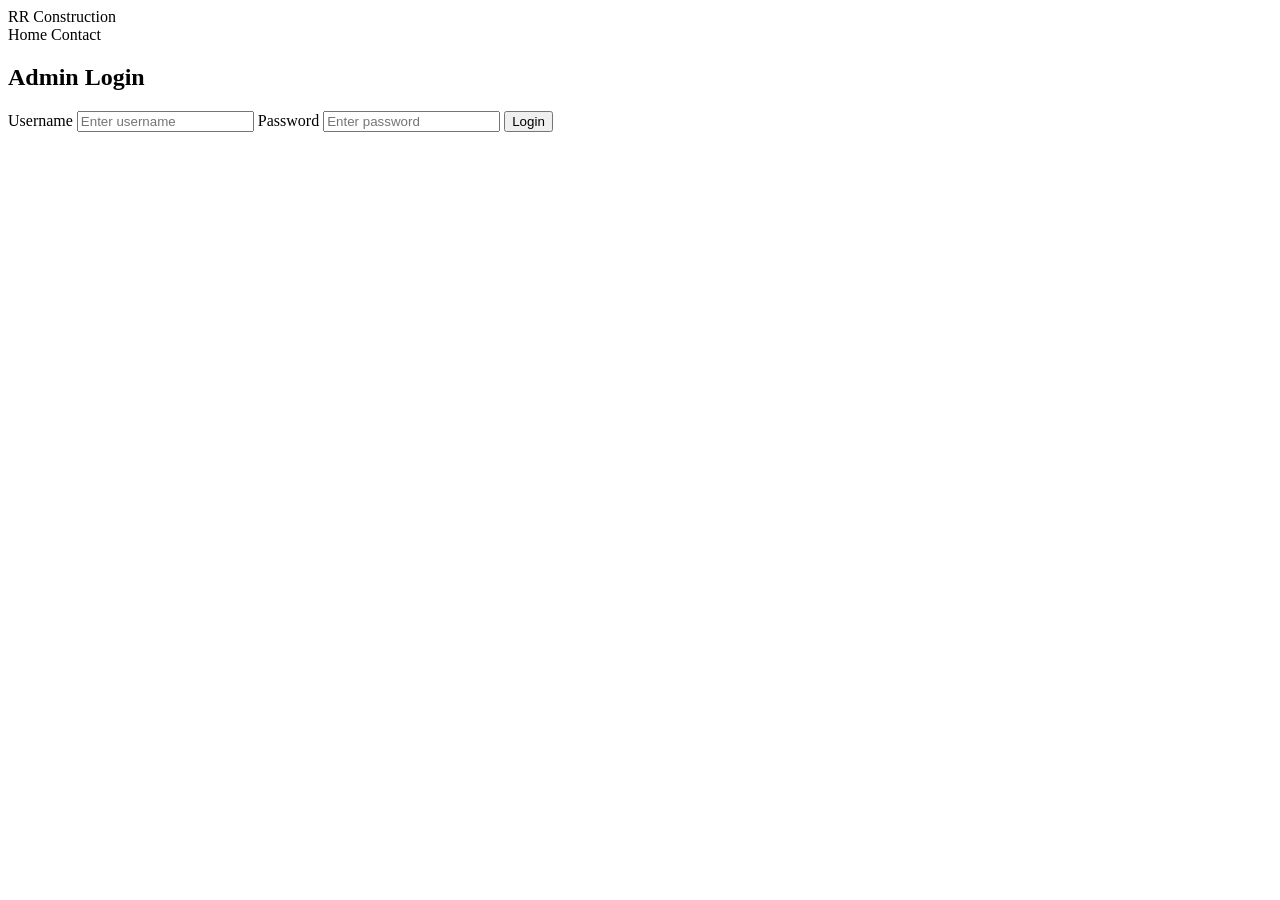
<file: src/main/resources/templates/adminLogin.html>
<!DOCTYPE html>

<html xmlns:th="http://www.thymeleaf.org">


<head>

<meta charset="UTF-8">

<title>Admin Login</title>
<link rel="icon" type="image/png" href="/images/favicon.png">
<link rel="stylesheet" th:href="@{/css/style.css}">

</head>


<body>



<div class="navbar">


<div class="logo">
RR Construction
</div>


<div>

<a th:href="@{/}">
Home
</a>


<a th:href="@{/contact}">
Contact
</a>


</div>


</div>




<div class="login-box">


<h2>
Admin Login
</h2>



<form th:action="@{/admin/login}" method="post">


<label>
Username
</label>


<input type="text"
name="username"
placeholder="Enter username"
required>



<label>
Password
</label>


<input type="password"
name="password"
placeholder="Enter password"
required>



<button>
Login
</button>



</form>



<p class="error"
th:text="${error}">
</p>


</div>


</body>

</html>
</file>
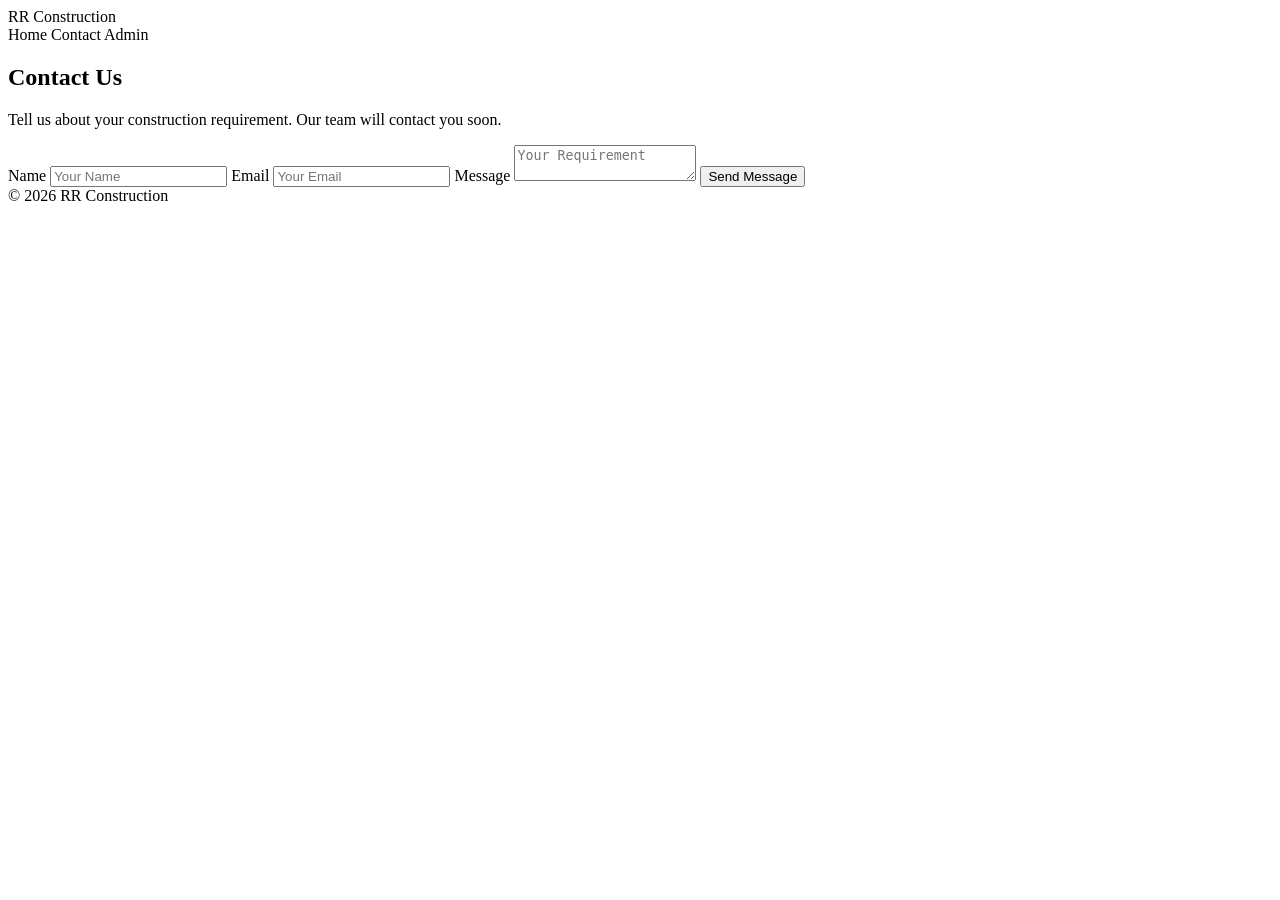
<file: src/main/resources/templates/contact.html>
<!DOCTYPE html>
<html xmlns:th="http://www.thymeleaf.org">


<head>

<meta charset="UTF-8">

<title>Contact RR Construction</title>
<link rel="icon" type="image/png" href="/images/favicon.png">
<link rel="stylesheet" th:href="@{/css/style.css}">

</head>


<body>


<div class="navbar">

<div class="logo">
RR Construction
</div>


<div>

<a th:href="@{/}">
Home
</a>

<a th:href="@{/contact}">
Contact
</a>

<a th:href="@{/admin/login}">
Admin
</a>


</div>

</div>




<section class="contact-section">


<h1>
Contact Us
</h1>


<p>
Tell us about your construction requirement.
Our team will contact you soon.
</p>



<p class="success"
th:if="${success}"
th:text="${success}">
</p>




<form th:action="@{/saveContact}"
th:object="${contact}"
method="post">



<label>
Name
</label>

<input type="text"
th:field="*{name}"
placeholder="Your Name"
required>



<label>
Email
</label>

<input type="email"
th:field="*{email}"
placeholder="Your Email"
required>



<label>
Message
</label>


<textarea
th:field="*{message}"
placeholder="Your Requirement"
required>
</textarea>



<button>
Send Message
</button>



</form>



</section>



<footer>

© 2026 RR Construction

</footer>


</body>

</html>
</file>
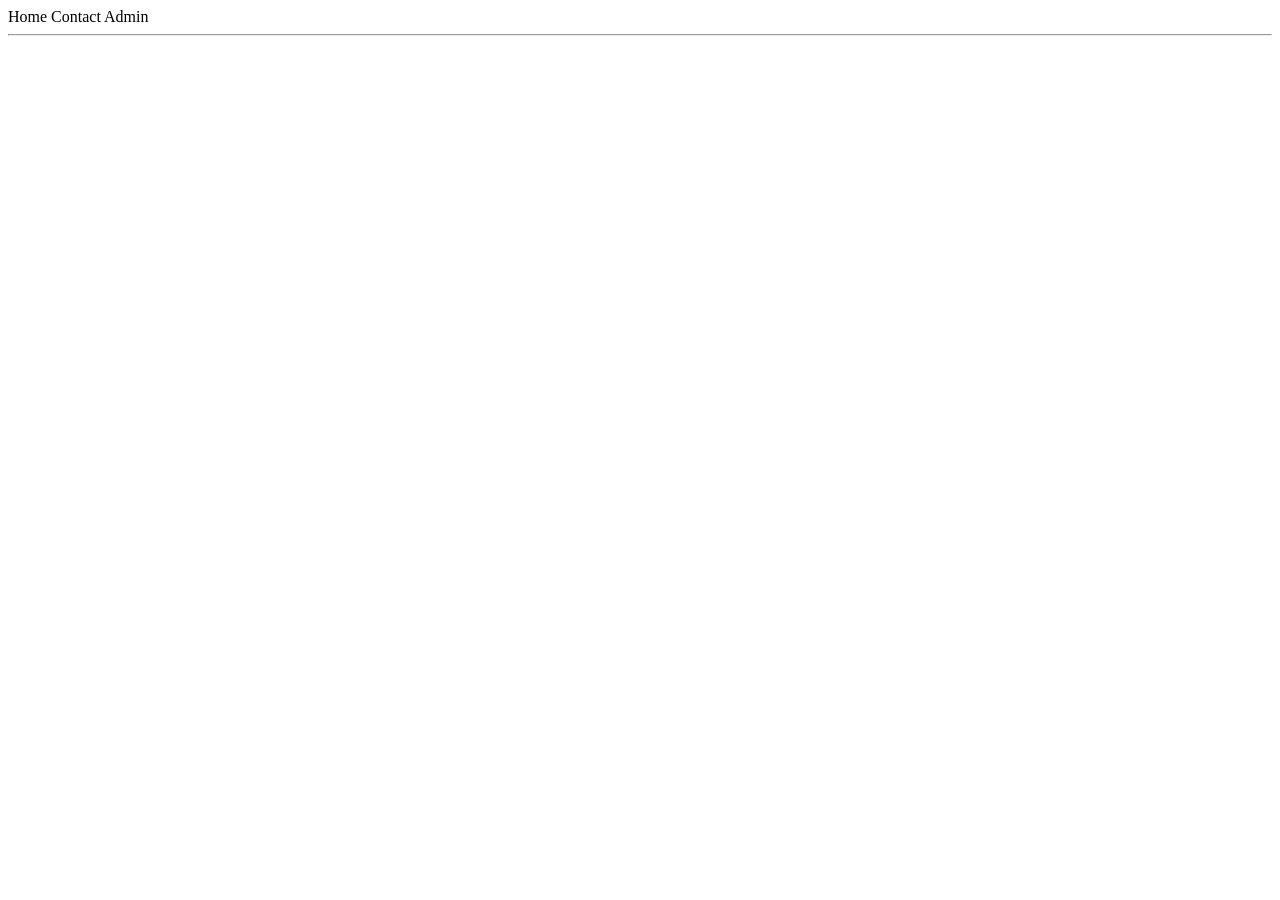
<file: src/main/resources/templates/header.html>
<!DOCTYPE html>
<html xmlns:th="http://www.thymeleaf.org">

<div class="navbar">

    <a th:href="@{/}">Home</a>

    <a th:href="@{/contact}">
        Contact
    </a>

    <a th:href="@{/admin/login}">
        Admin
    </a>

</div>

<hr>
</file>
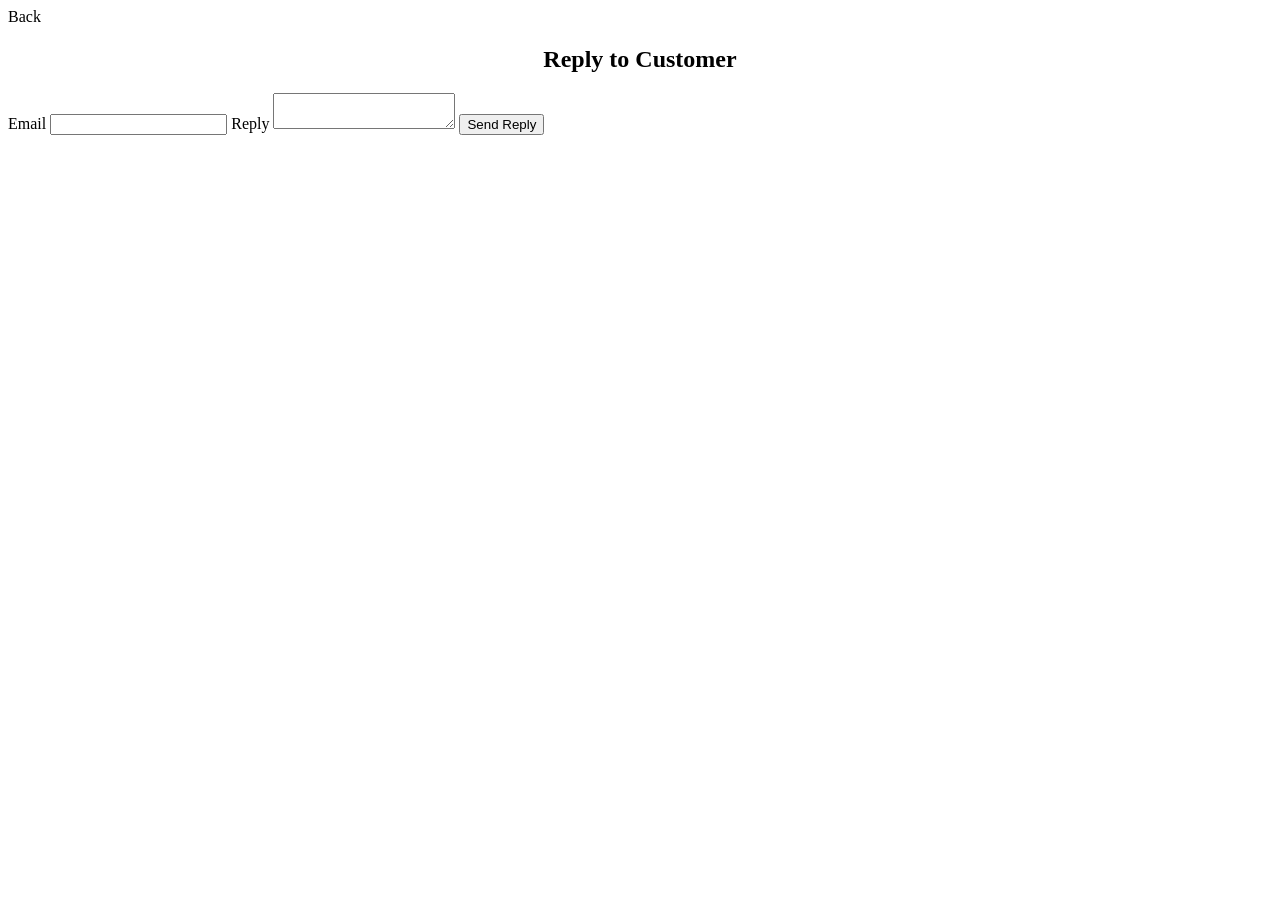
<file: src/main/resources/templates/reply.html>
<!DOCTYPE html>
<html xmlns:th="http://www.thymeleaf.org">
<head>
    
<meta charset="UTF-8">
<title>Reply</title>

<link rel="stylesheet" th:href="@{/css/style.css}">
</head>

<body>

<div class="navbar">
    <a th:href="@{/viewContacts}">Back</a>
</div>

<h2 align="center">Reply to Customer</h2>

<form th:action="@{/sendReply}" method="post">

    <input type="hidden" name="id" th:value="${contact.id}">

    <label>Email</label>
    <input type="email" name="email" th:value="${contact.email}" readonly>

    <label>Reply</label>
    <textarea name="reply" required></textarea>

    <input type="submit" value="Send Reply">

</form>

</body>
</html>
</file>
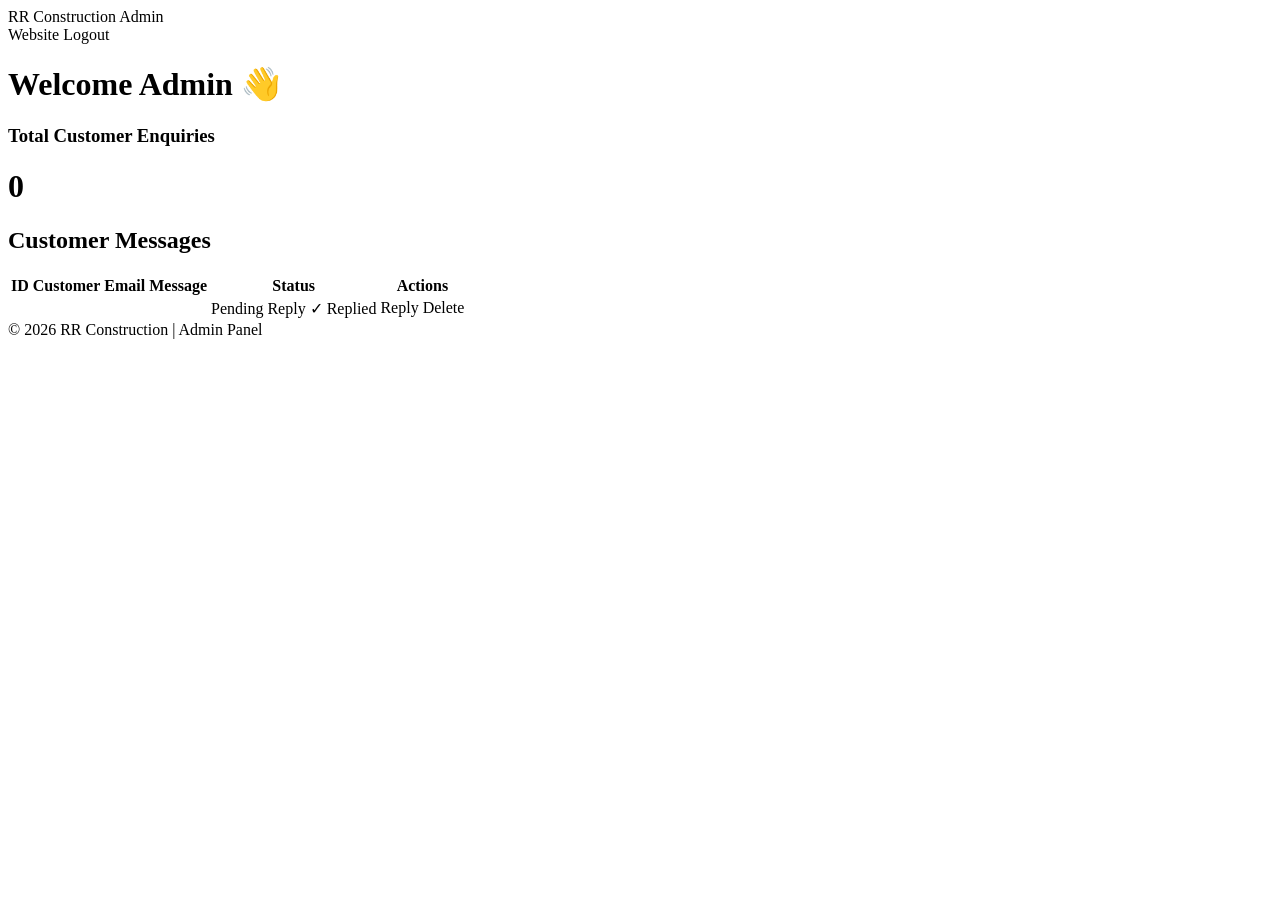
<file: src/main/resources/templates/viewContacts.html>
<!DOCTYPE html>
<html xmlns:th="http://www.thymeleaf.org">

<head>

<meta charset="UTF-8">

<title>RR Construction | Admin Dashboard</title>
<link rel="icon" type="image/png" href="/images/favicon.png">
<link rel="stylesheet" th:href="@{/css/style.css}">

</head>


<body>


<!-- ADMIN NAVBAR -->

<div class="admin-navbar">


<div class="logo">
RR Construction Admin
</div>


<div>

<a th:href="@{/}">
Website
</a>


<a th:href="@{/admin/logout}">
Logout
</a>


</div>


</div>





<!-- DASHBOARD CONTENT -->


<div class="dashboard">


<h1>
Welcome Admin 👋
</h1>


<div class="stats-card">


<h3>
Total Customer Enquiries
</h3>


<h1 th:text="${#lists.size(contacts)}">
0
</h1>


</div>





<div class="table-box">


<h2>
Customer Messages
</h2>



<table>


<tr>

<th>ID</th>

<th>Customer</th>

<th>Email</th>

<th>Message</th>

<th>Status</th>

<th>Actions</th>

</tr>



<tr th:each="contact : ${contacts}">


<td th:text="${contact.id}">
</td>



<td>

<div class="customer-name"
th:text="${contact.name}">
</div>

</td>




<td th:text="${contact.email}">
</td>





<td class="msg"
th:text="${contact.message}">
</td>






<td>


<span class="pending-status"
th:if="${contact.reply == null or #strings.isEmpty(contact.reply)}">

Pending Reply

</span>



<span class="done-status"
th:if="${contact.reply != null and !#strings.isEmpty(contact.reply)}">

✓ Replied

</span>


</td>






<td>


<a class="reply-button"

th:if="${contact.reply == null or #strings.isEmpty(contact.reply)}"

th:href="@{/reply/{id}(id=${contact.id})}">

Reply

</a>



<a class="delete-button"

th:href="@{/delete/{id}(id=${contact.id})}">

Delete

</a>



</td>



</tr>


</table>


</div>


</div>




<footer>

© 2026 RR Construction | Admin Panel

</footer>


</body>

</html>
</file>
